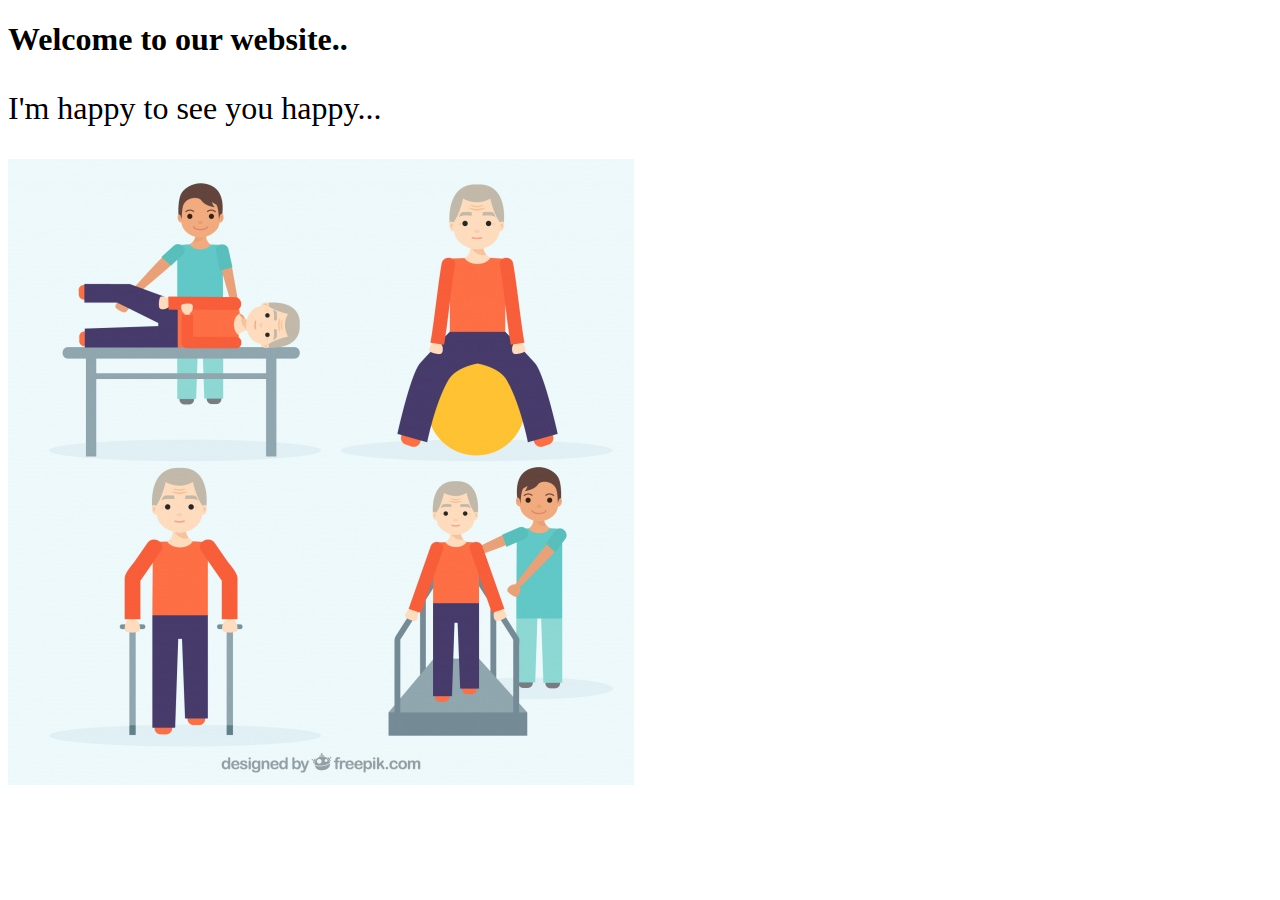
<file: index.html>
<!DOCTYPE html>
<html lang="en">
<head>
    <meta charset="UTF-8">
    <meta http-equiv="X-UA-Compatible" content="IE=edge">
    <meta name="viewport" content="width=device-width, initial-scale=1.0">
    <title>Document</title>
    <link rel="stylesheet" href="style.css">
</head>
<body>
    <h1>
        Welcome to our website..
    </h1>
    
    <p>
        I'm happy to see you happy...
    </p>

    <img src="rehabilitation-exercise-elderly.jpg" alt="rehabilitation-exercise-elderly">
</body>
</html>
</file>
<file: style.css>
p {
    font-size: 32px;
}
</file>
